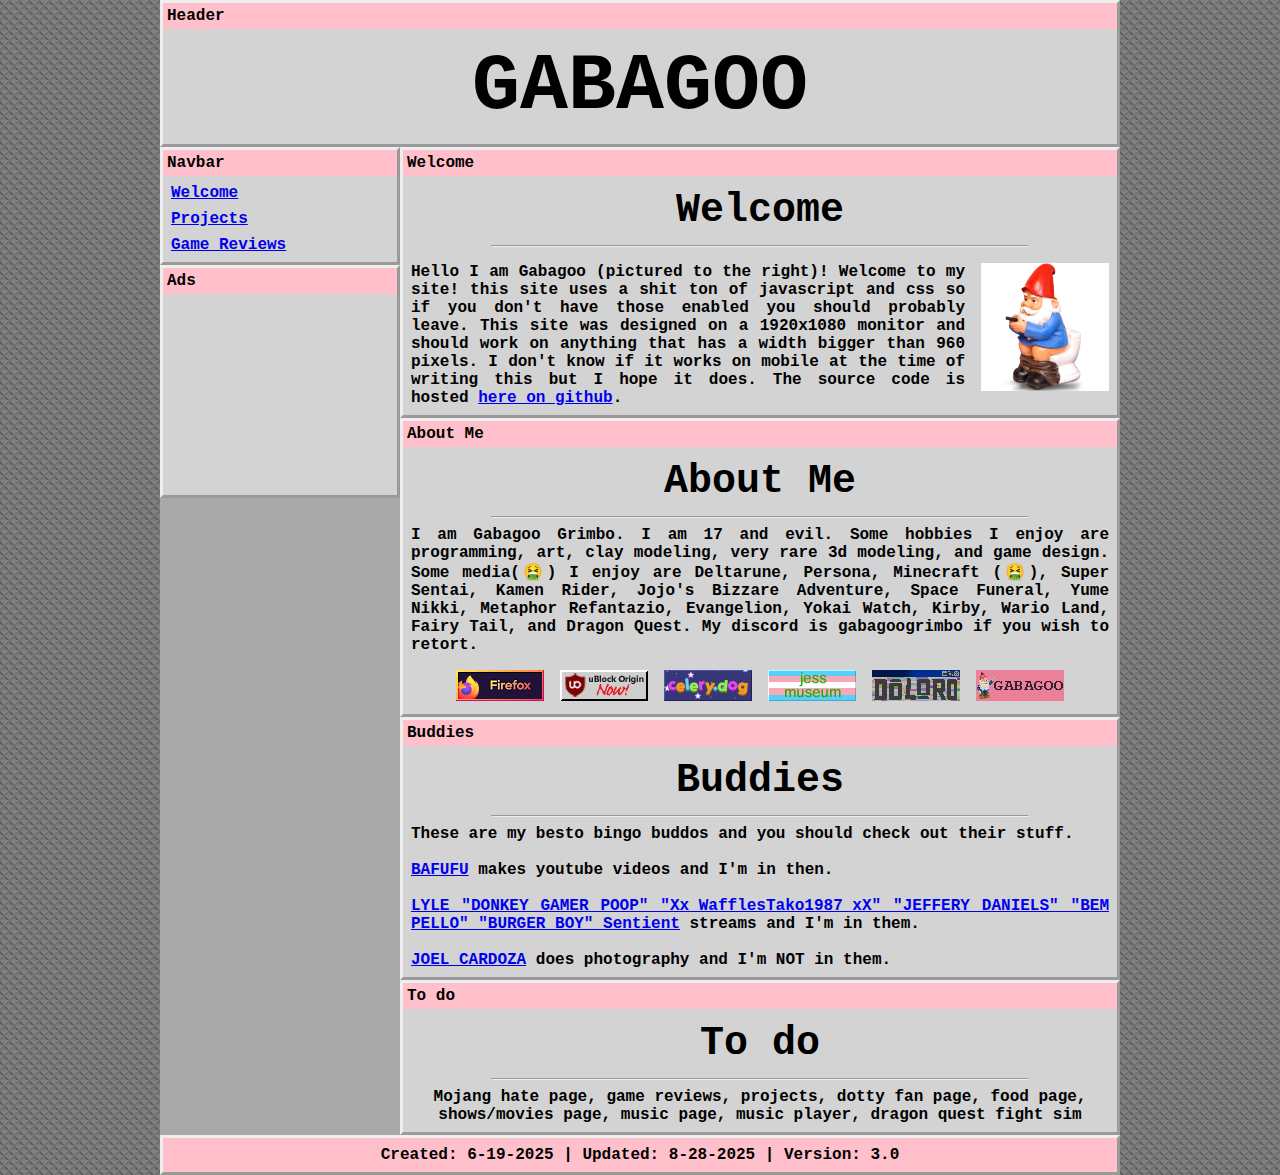
<file: index.html>
<!DOCTYPE html>
<html lang="en">
    <head>
        <meta charset="UTF-8">
        <meta name="viewport" content="width=device-width, initial-scale=1.0">
        <meta http-equiv="X-UA-Compatible" content="ie=edge">
        <title>Gabagoo - Index</title>
        <link rel="stylesheet" href="styles/style.css">
        
        <script defer type="text/javascript" src="scripts/custom_elements.js"></script>
        <script defer type="text/javascript" src="scripts/main.js"></script>
    </head>
    <body>
        <page-template>
            <window-template>
                <span slot="title">Welcome</span>
                <div slot="body">
                    <h2 style="text-align: center;">Welcome</h2>
                    <hr>
                    <div class="side-by-side">
                        <p style="text-align: justify;">
                            Hello I am Gabagoo (pictured to the right)! Welcome to my site!
                            this site uses a shit ton of javascript and css so if you don't have those
                            enabled you should probably leave. This site was designed on a 1920x1080 monitor
                            and should work on anything that has a width bigger than 960 pixels. I don't know
                            if it works on mobile at the time of writing this but I hope it does.
                            The source code is hosted <a href="https://github.com/gabagoo-grimbo/gabagoo3" target="_blank">here on github</a>.
                        </p>
                        <img src="/assets/images/index/gnome.png" width="128px" height="128px"></img>
                    </div>
                </div>
            </window-template>

            <window-template>
                <span slot="title">About Me</span>
                <div slot="body">
                    <h2 style="text-align: center;">About Me</h2>
                    <hr>
                    <p style="text-align: justify;">
                        I am Gabagoo Grimbo. I am 17 and evil. Some hobbies I enjoy are 
                        programming, art, clay modeling, very rare 3d modeling, and game design.
                        Some media(🤮) I enjoy are Deltarune, Persona, Minecraft (🤮), Super Sentai, 
                        Kamen Rider, Jojo's Bizzare Adventure, Space Funeral, Yume Nikki, Metaphor Refantazio, 
                        Evangelion, Yokai Watch, Kirby, Wario Land, Fairy Tail, and Dragon Quest. My discord is 
                        gabagoogrimbo if you wish to retort.
                    </p>
                    <div class="badges-container">
                        <a href="https://www.firefox.com/en-US/?utm_campaign=SET_DEFAULT_BROWSER" target="_blank">
                            <img src="/assets/images/badges/button-firefox.gif" alt="Firefox badge" title="Firefox">
                        </a>
                        <a href="https://ublockorigin.com/" target="_blank">
                            <img src="/assets/images/badges/button-ublock.gif" alt="uBlock Origin badge" title="uBlock Origin">
                        </a>
                        <a href="https://celery.dog/" target="_blank">
                            <img src="/assets/images/badges/celeshite.gif" alt="Celery badge" title="Celery">
                        </a>
                        <a href="https://jess.dog/" target="_blank">
                            <img src="/assets/images/badges/jessbutton.gif" alt="Jess badge" title="Jess">
                        </a>
                        <a href="https://doloro.co.uk/" target="_blank">
                            <img src="/assets/images/badges/doloro.png" alt="Jess badge" title="Jess">
                        </a>
                        <a href="https://gabagoo.nekoweb.org/" target="_blank">
                            <img src="/assets/images/badges/gabagoo.png" alt="Jess badge" title="Jess">
                        </a>
                    </div>
                </div>
            </window-template>
            
            <window-template>
                <span slot="title">Buddies</span>
                <div slot="body">
                    <h2 style="text-align: center;">Buddies</h2>
                    <hr>
                    <p style="text-align: justify;">
                        These are my besto bingo buddos and you should check out their stuff.<br><br>
                        <a href="https://www.youtube.com/@bafufu9291/videos" target="_blank">BAFUFU</a> makes youtube videos and I'm in then.<br><br>
                        <a href="https://www.youtube.com/channel/UCM6lSe0-g7P9gl6H-P5D7HA" target="_blank">LYLE "DONKEY GAMER POOP" "Xx_WafflesTako1987_xX" "JEFFERY DANIELS" "BEM PELLO" "BURGER BOY" Sentient</a> streams and I'm in them.<br><br>
                        <a href="https://www.tiktok.com/@joelcardozaphotography" target="_blank">JOEL CARDOZA</a> does photography and I'm NOT in them.
                    </p>
                </div>
            </window-template>

            <window-template>
                <span slot="title">To do</span>
                <div slot="body">
                    <h2 style="text-align: center;">To do</h2>
                    <hr>
                    <p style="text-align: center;">
                        Mojang hate page, game reviews, projects, dotty fan page, food page,
                        shows/movies page, music page, music player, dragon quest fight sim
                    </p>
                </div>
            </window-template>
        </page-template>
    </body>
</html>
</file>
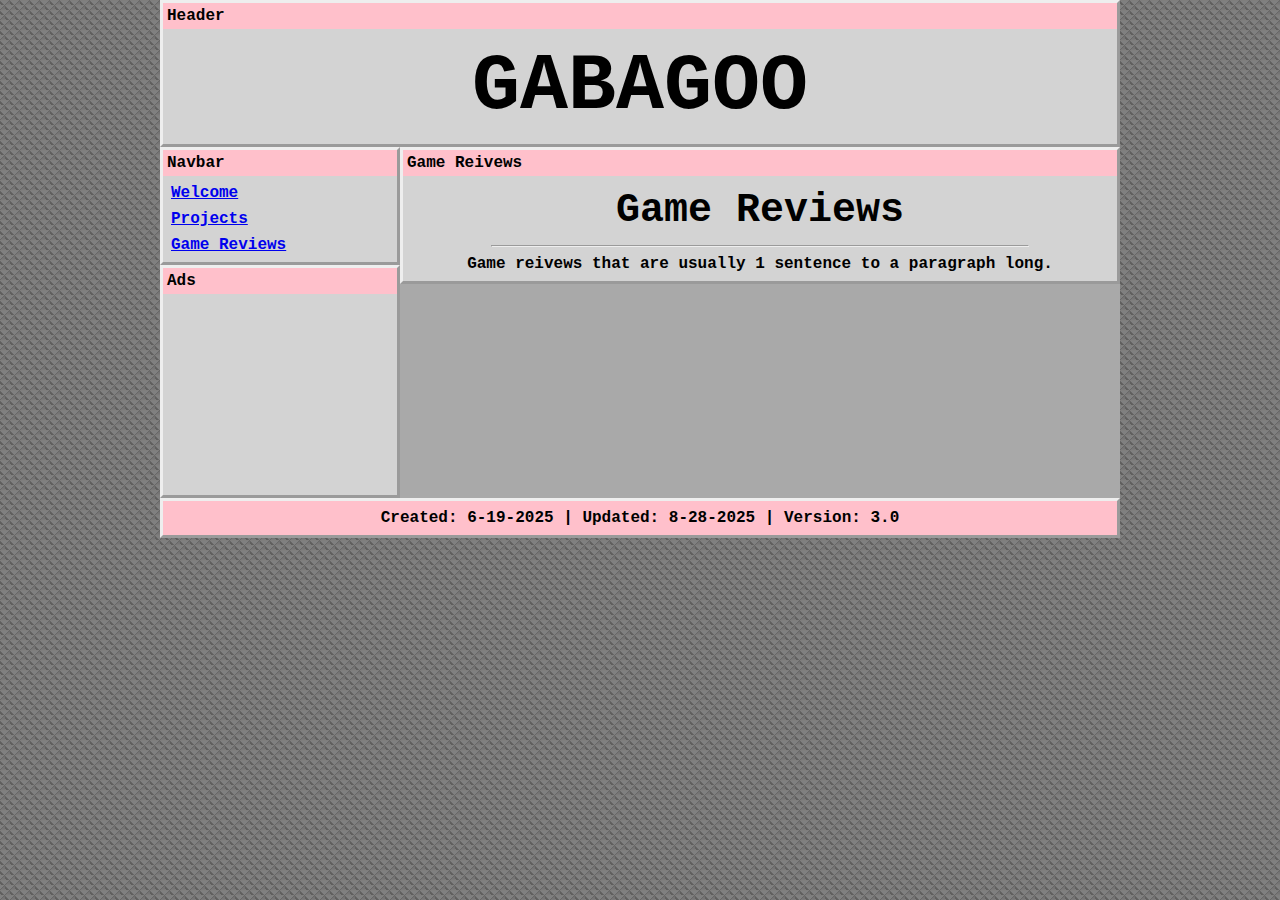
<file: pages/game_reviews.html>
<!DOCTYPE html>
<html lang="en">
    <head>
        <meta charset="UTF-8">
        <meta name="viewport" content="width=device-width, initial-scale=1.0">
        <meta http-equiv="X-UA-Compatible" content="ie=edge">
        <title>Gabagoo - Game Reviews</title>
        <link rel="stylesheet" href="/styles/style.css">
        <script defer type="text/javascript" src="/scripts/custom_elements.js"></script>
        <script defer type="text/javascript" src="/scripts/main.js"></script>
    </head>
    <body>
        <page-template>
            <window-template>
                <span slot="title">Game Reivews</span>
                <div slot="body">
                    <h2 style="text-align: center;">Game Reviews</h2>
                    <hr>
                    <p style="text-align: center;">
                        Game reivews that are usually 1 sentence to a paragraph long.
                    </p>
                </div>
            </window-template>
        </page-template>
    </body>
</html>
</file>
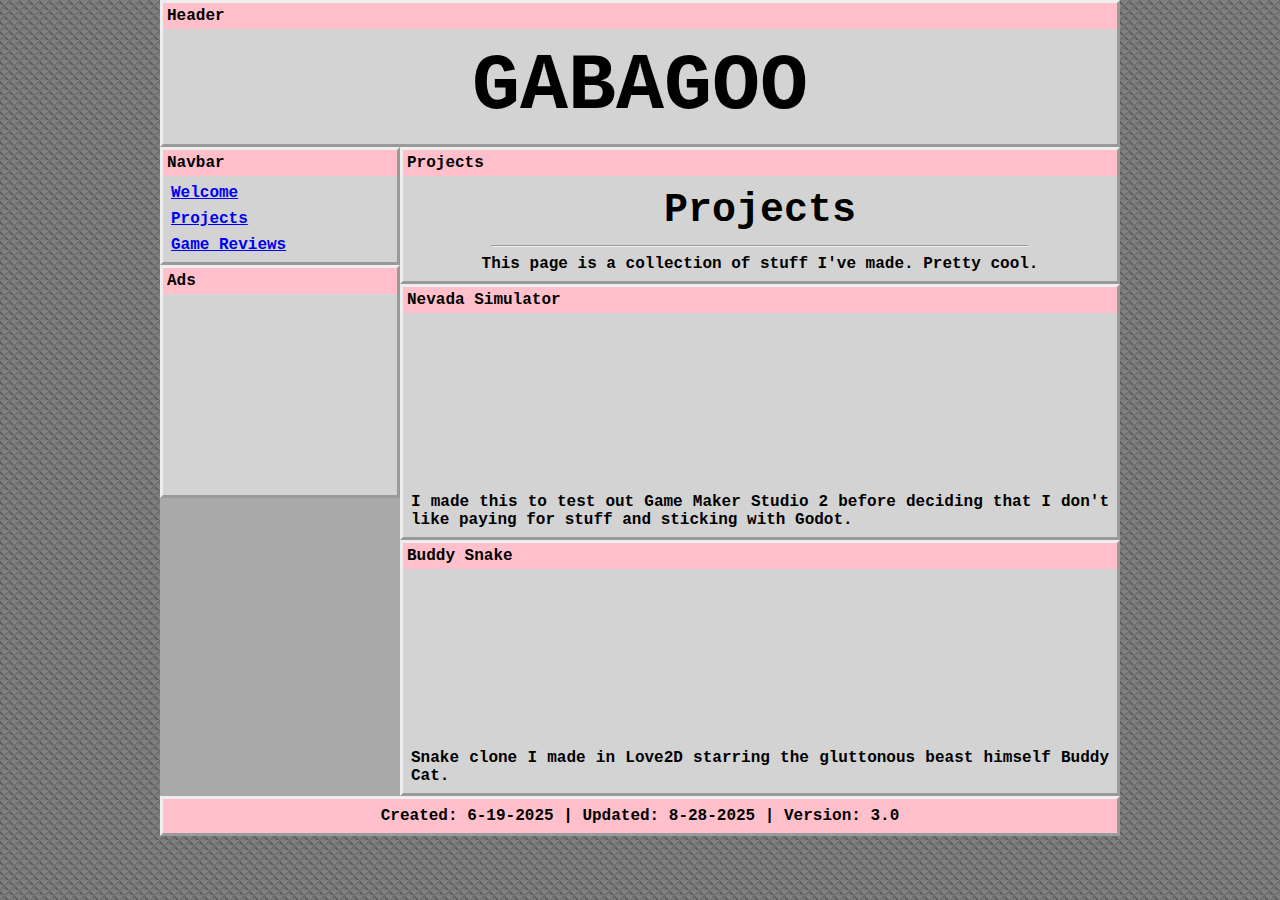
<file: pages/projects.html>
<!DOCTYPE html>
<html lang="en">
    <head>
        <meta charset="UTF-8">
        <meta name="viewport" content="width=device-width, initial-scale=1.0">
        <meta http-equiv="X-UA-Compatible" content="ie=edge">
        <title>Gabagoo - Projects</title>
        <link rel="stylesheet" href="/styles/style.css">
        <script defer type="text/javascript" src="/scripts/custom_elements.js"></script>
        <script defer type="text/javascript" src="/scripts/main.js"></script>
    </head>
    <body>
        <page-template>
            <window-template>
                <span slot="title">Projects</span>
                <div slot="body">
                    <h2 style="text-align: center;">Projects</h2>
                    <hr>
                    <p style="text-align: center;">
                        This page is a collection of stuff I've made. Pretty cool.
                    </p>
                </div>
            </window-template>

            <window-template>
                <span slot="title">Nevada Simulator</span>
                <div slot="body" style="text-align: center;">
                    <iframe frameborder="0" src="https://itch.io/embed/3725876" width="552" height="167"><a href="https://gabagoo-grimbo.itch.io/nevada-simulator">Nevada Simulator by gabagoo-grimbo</a></iframe>
                    <p style="text-align: justify;">
                        I made this to test out Game Maker Studio 2 before deciding that I don't
                        like paying for stuff and sticking with Godot.
                    </p>
                </div>
            </window-template>

            <window-template>
                <span slot="title">Buddy Snake</span>
                <div slot="body" style="text-align: center;">
                    <iframe frameborder="0" src="https://itch.io/embed/3647991" width="552" height="167"><a href="https://gabagoo-grimbo.itch.io/buddy-snake">Buddy Snake by gabagoo-grimbo</a></iframe>
                    <p style="text-align: justify;">
                        Snake clone I made in Love2D starring the gluttonous beast himself Buddy Cat.
                    </p>
                </div>
            </window-template>
        </page-template>
    </body>
</html>
</file>
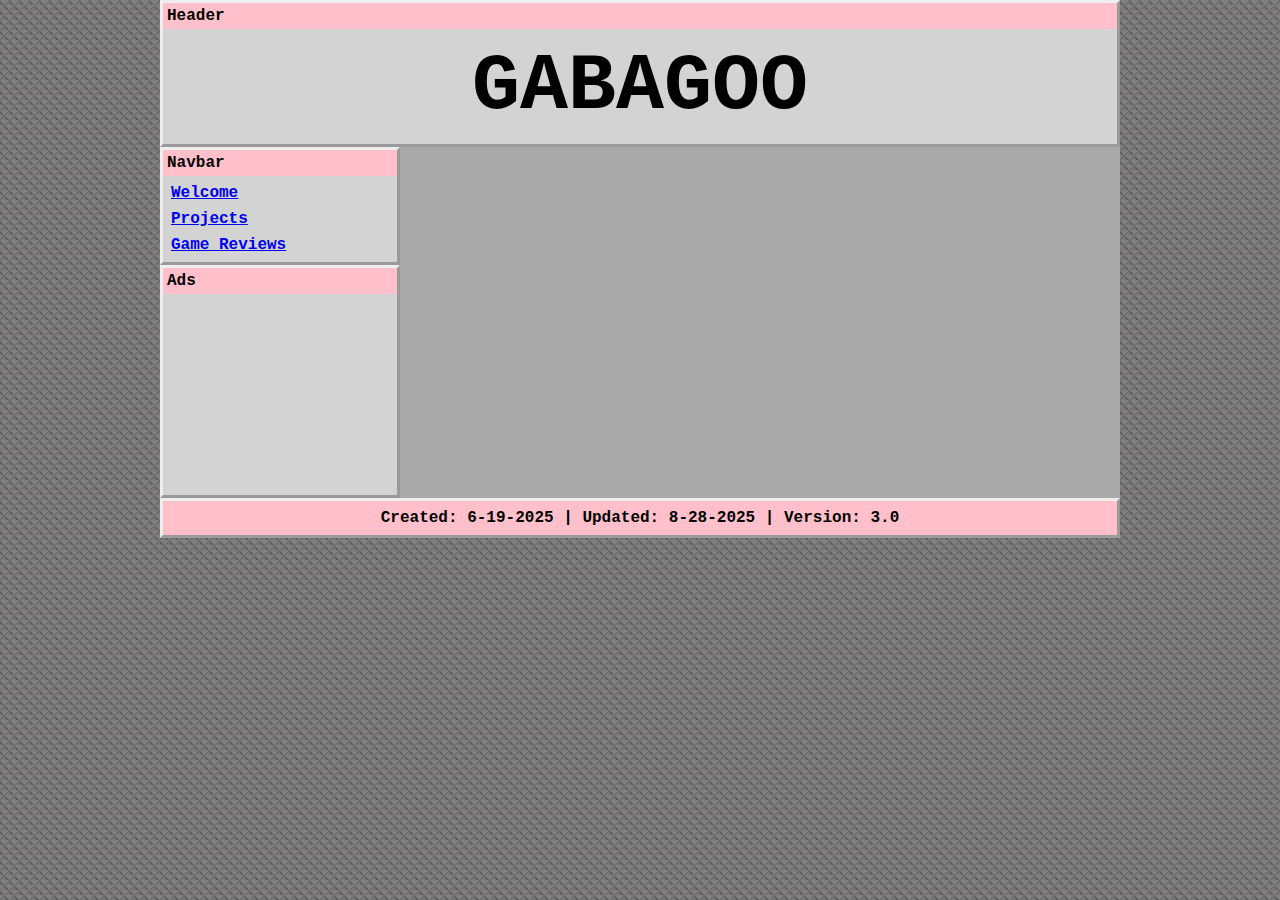
<file: pages/template.html>
<!DOCTYPE html>
<html lang="en">
    <head>
        <meta charset="UTF-8">
        <meta name="viewport" content="width=device-width, initial-scale=1.0">
        <meta http-equiv="X-UA-Compatible" content="ie=edge">
        <title>Gabagoo - Projects</title>
        <link rel="stylesheet" href="/styles/style.css">
        <script defer type="text/javascript" src="/scripts/custom_elements.js"></script>
        <script defer type="text/javascript" src="/scripts/main.js"></script>
    </head>
    <body>
        <page-template>
        </page-template>
    </body>
</html>
</file>
<file: styles/style.css>
:root {
    font-family: "Courier New";
    font-weight: bolder;

    --tray-width: 960px;
}

body {
    background-color: gray;
    background-image: url("/assets/images/backgrounds/gun-metal.png");
    margin: 0px;
    padding: 0px;
    font-size: 16px;
}

p {
    margin: 8px;
}

h1,h2,h3,h4,h5 {
    font-size: 5rem;
    margin: 12px;
}

h2 {
    font-size: 2.5rem;
}

h3 {
    font-size: 2rem;
}

h4 {
    font-size: 1.5rem;
}

h5 {
    font-size: 1.25rem;
}

hr {
    width: 75%;
}

img {
    margin: 8px;
}

.side-by-side {
    display: flex;
    width: 100%;
}

.tray {
    width: 100%;
    max-width: var(--tray-width);
    min-width: var(--tray-width);
    margin-left: auto;
    margin-right: auto;
    background-color: darkgray;
}

.window {
    border-style: outset;
    background-color: lightgray;
}

.title-bar {
    background-color: pink;
    padding: 4px;
}

.window-body {
    overflow: hidden;
    overflow-wrap: break-word;
}

.footer {
    border-style: outset;
    background-color: pink;
    text-align: center;
}

.badges-container {
    display: flex;
    justify-content: center;
}
</file>
